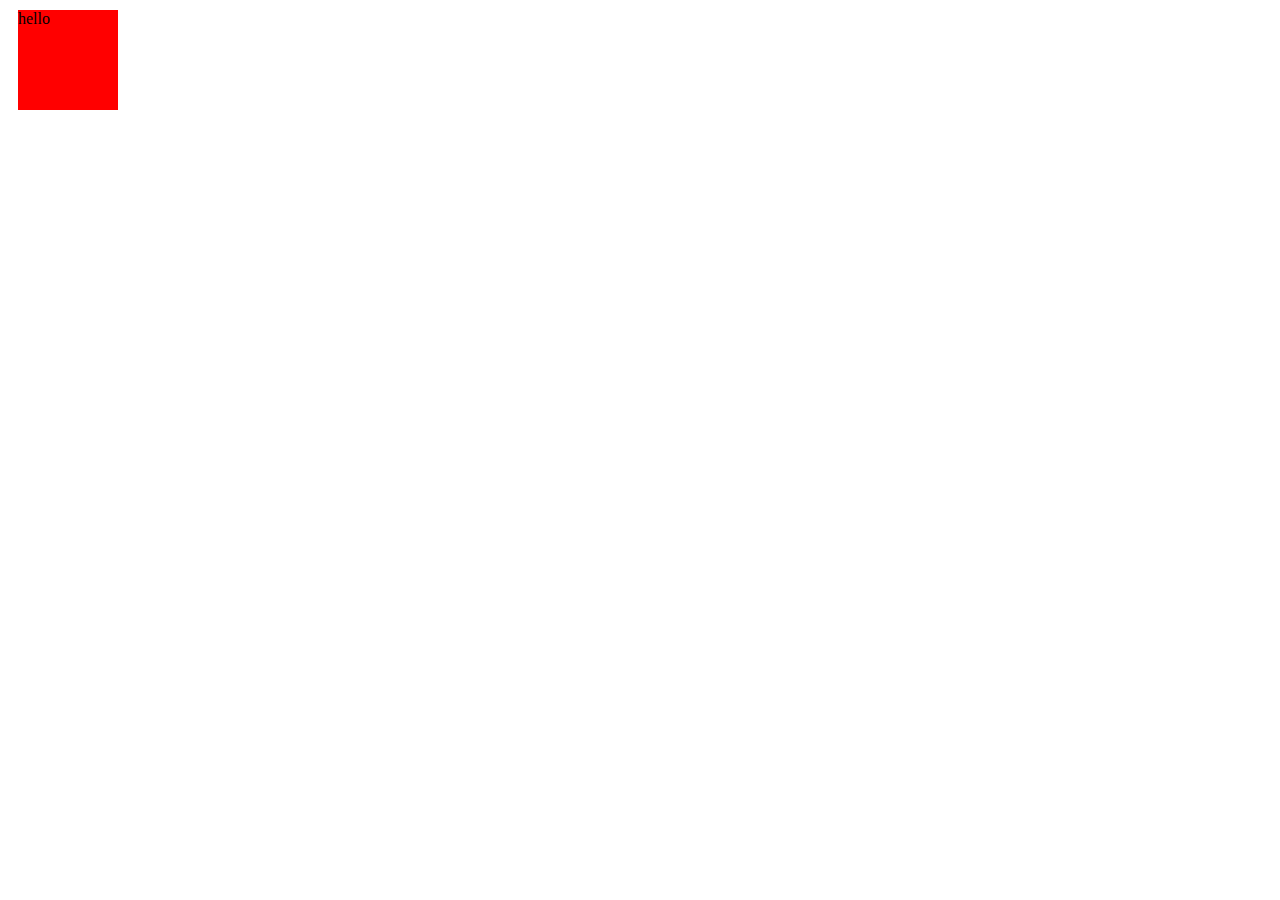
<file: DOM/index.html>
<!DOCTYPE html>
<html lang="en">
<head>
    <meta charset="UTF-8">
    <meta name="viewport" content="width=device-width, initial-scale=1.0">
    <title>Document</title>
    <link rel="stylesheet" href="style.css"><link>
</head>
<body>
   <p class="para">hello</p>
    
</body>
<script src="basic.js"></script>
</html>
</file>
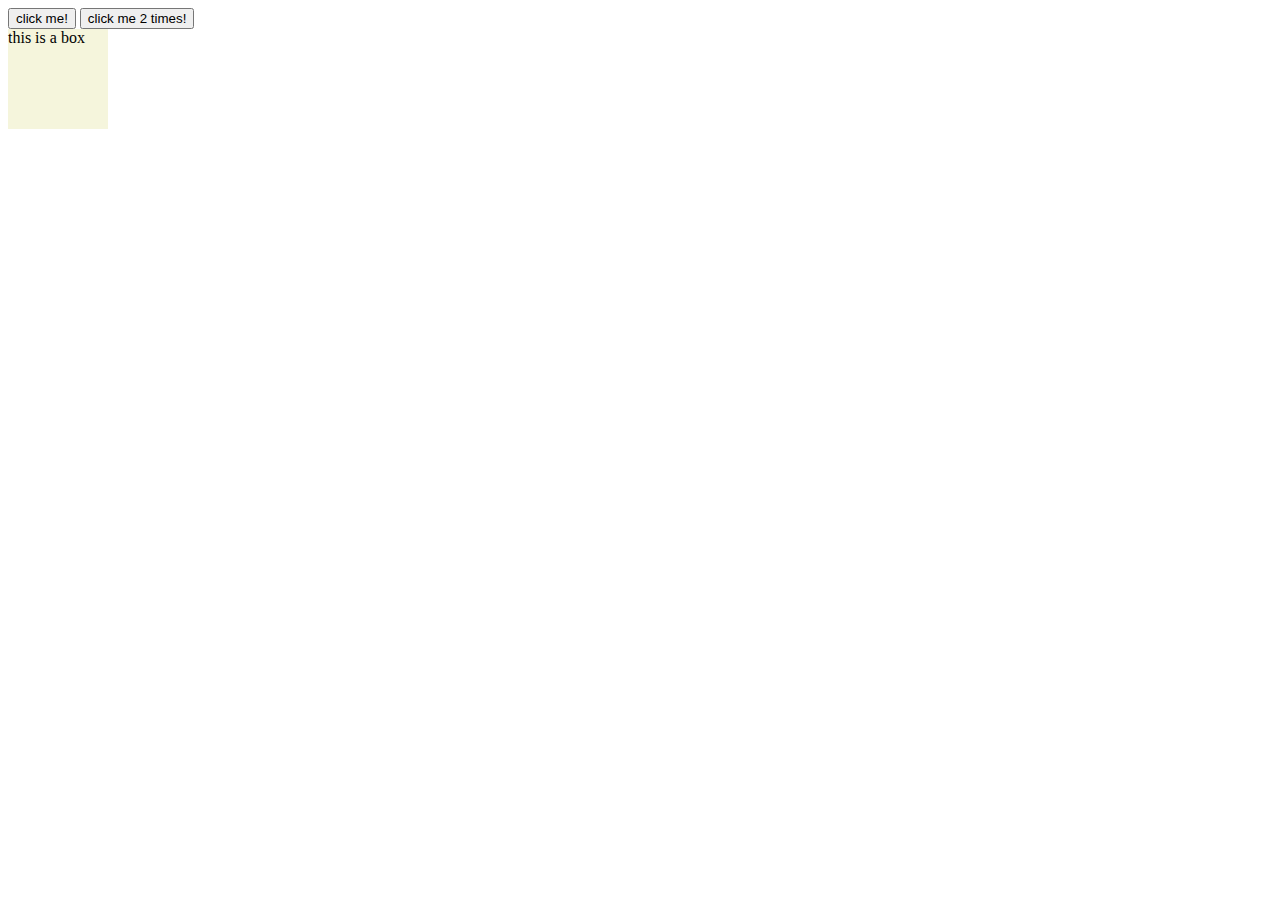
<file: DOM/EVENT/index.html>
<!DOCTYPE html>
<html lang="en">
<head>
    <meta charset="UTF-8">
    <meta name="viewport" content="width=device-width, initial-scale=1.0">
    <title>Document</title>
    <link rel="stylesheet" href="style.css"/>
</head>
<body>
   <button id="button1">click me!</button> 
   <button id="btn2">click me 2 times!</button> 
<div>this is a box</div>
<script src="basic.js"></script>
</body>
</html>
</file>
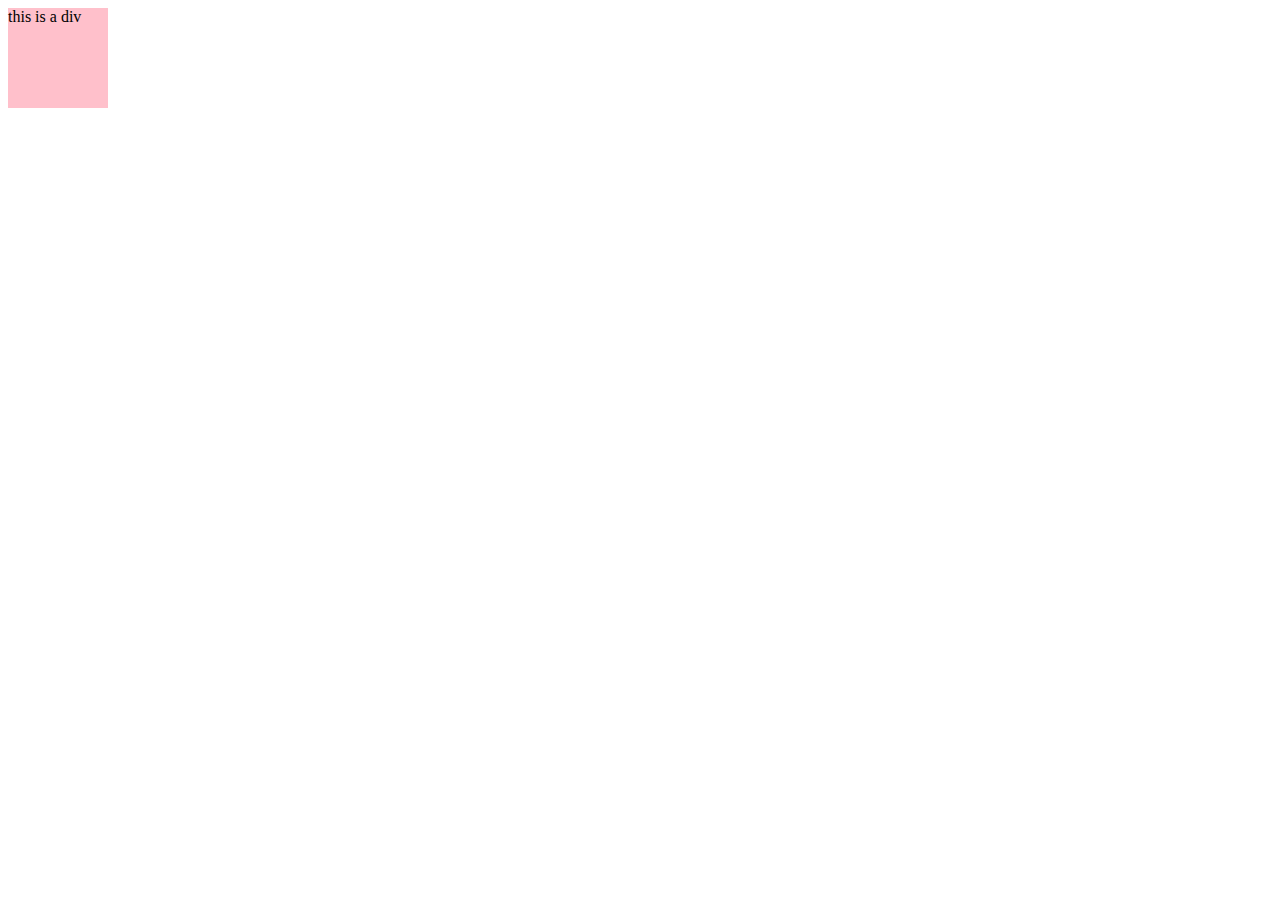
<file: DOM/EVENT/mouseover.html>
<!DOCTYPE html>
<html lang="en">
<head>
    <meta charset="UTF-8">
    <meta name="viewport" content="width=device-width, initial-scale=1.0">
    <title>Document</title>
    <link rel="stylesheet" href="mouseover.css">
</head>
<body>
    <div>this is a div</div>
  <script src="mouseover.js"></script>  
</body>
</html>
</file>
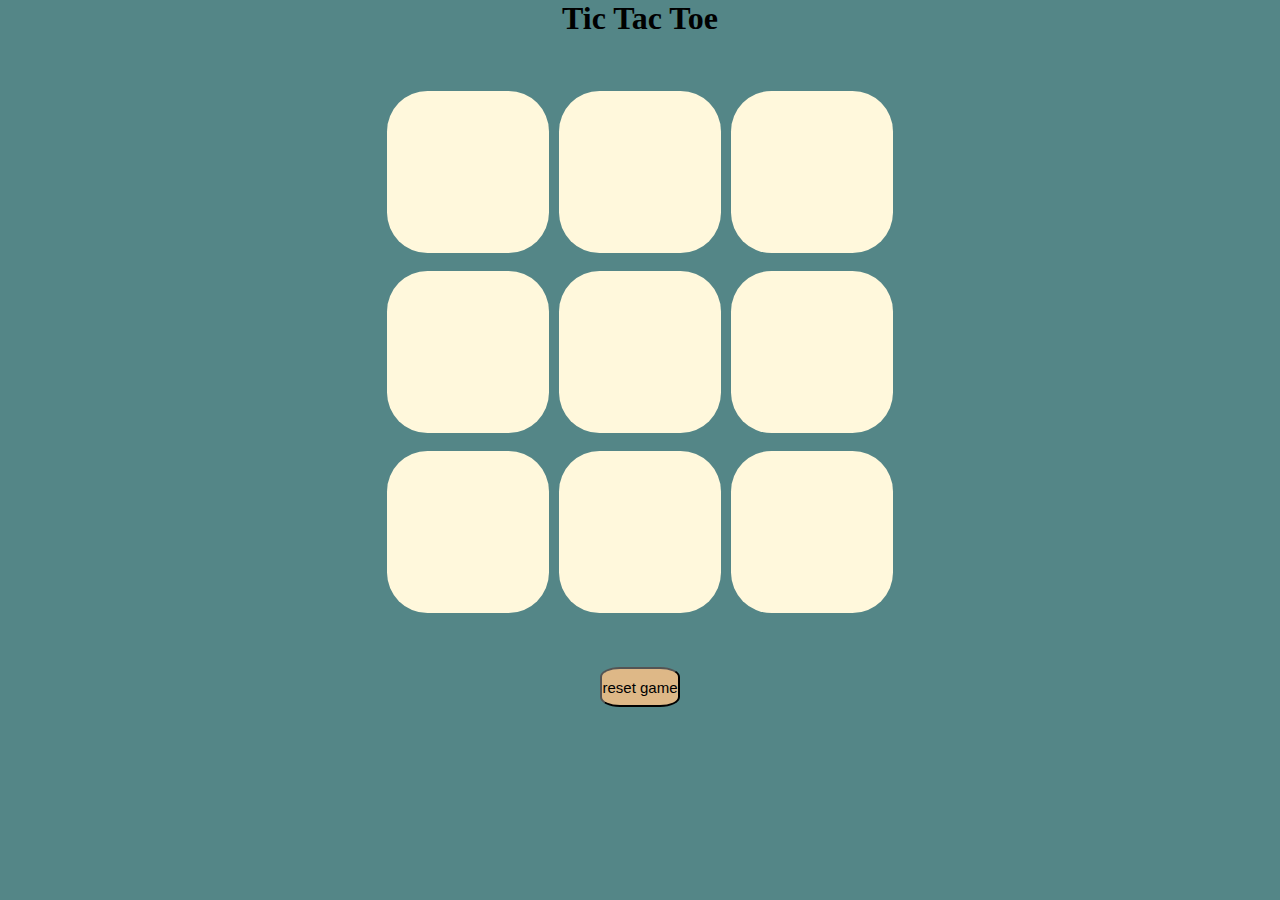
<file: DOM/EVENT/tictac.html>
<!DOCTYPE html>
<html lang="en">
<head>
    <meta charset="UTF-8">
    <meta name="viewport" content="width=device-width, initial-scale=1.0">
    <title>Document</title>
    <link rel="stylesheet" href="tictac.css">
</head>
<body>
    <div class="msg-container hide">
        <p id="msg">winner</p>
        <button id="new">new game</button>
    </div>
    <main>
        <h1>Tic Tac Toe</h1>
        <div class="container">
            <div class="game">
                <button class="box"></button>
                <button class="box"></button>
                <button class="box"></button>
                <button class="box"></button>
                <button class="box"></button>
                <button class="box"></button>
                <button class="box"></button>
                <button class="box"></button>
                <button class="box"></button>

            </div>
        </div>
        <button class="reset">reset game</button>
    </main>
    <script src="tictac.js"></script>
</body>
</html>
</file>
<file: DOM/style.css>
.para{
    width:100px;
    height: 100px;
    background-color: red;
    margin:10px
}
.newclass{
    background-color: green;
    
}
</file>
<file: DOM/EVENT/style.css>
div{
    height:100px;
    width:100px;
  background-color: beige;
}
</file>
<file: DOM/EVENT/mouseover.css>
div{
    height: 100px;
    width: 100px;
    background-color: pink;
}
.red{
    background-color: red;
}
.green{
    background-color: green;
}
</file>
<file: DOM/EVENT/tictac.css>
* {
    margin: 0px;
    padding: 0px;
}
body{
    background-color: #548687;
    text-align: center;
}
.container{
    height:70vh;
    display:flex;
    justify-content: center;
    align-items: center ;
}
.game{
    height:60vmin;
    width:60vmin;
    display:flex;
    flex-wrap: wrap;
    justify-content: center;
    align-items: center ;

}
.box{
    height:18vmin;
    width:18vmin;
    border-radius:25%;
    border:none;
margin:5px;
color:rgb(172, 116, 27);
font-size: 25px;
background-color: cornsilk;
}
.reset{
    height:40px;
    width:80px;
    background-color: burlywood;
    font-size:15px;
    border-radius:25% ;
}
#new{
    height:40px;
    width:80px;
    background-color: burlywood;
    font-size:15px;
    border-radius:25% ;
}
#msg{
    color:#ffffc7;
    font-size: 5vmin;
}
.msg-container{
    height: 100vmin; 
    display: flex;
    justify-content:center;
    align-items: center;
    flex-direction: column;
    gap:2rem;
}
.hide{
    display: none;
}
.O{
    color:magenta;
}
.X{
    color:brown
}
</file>
